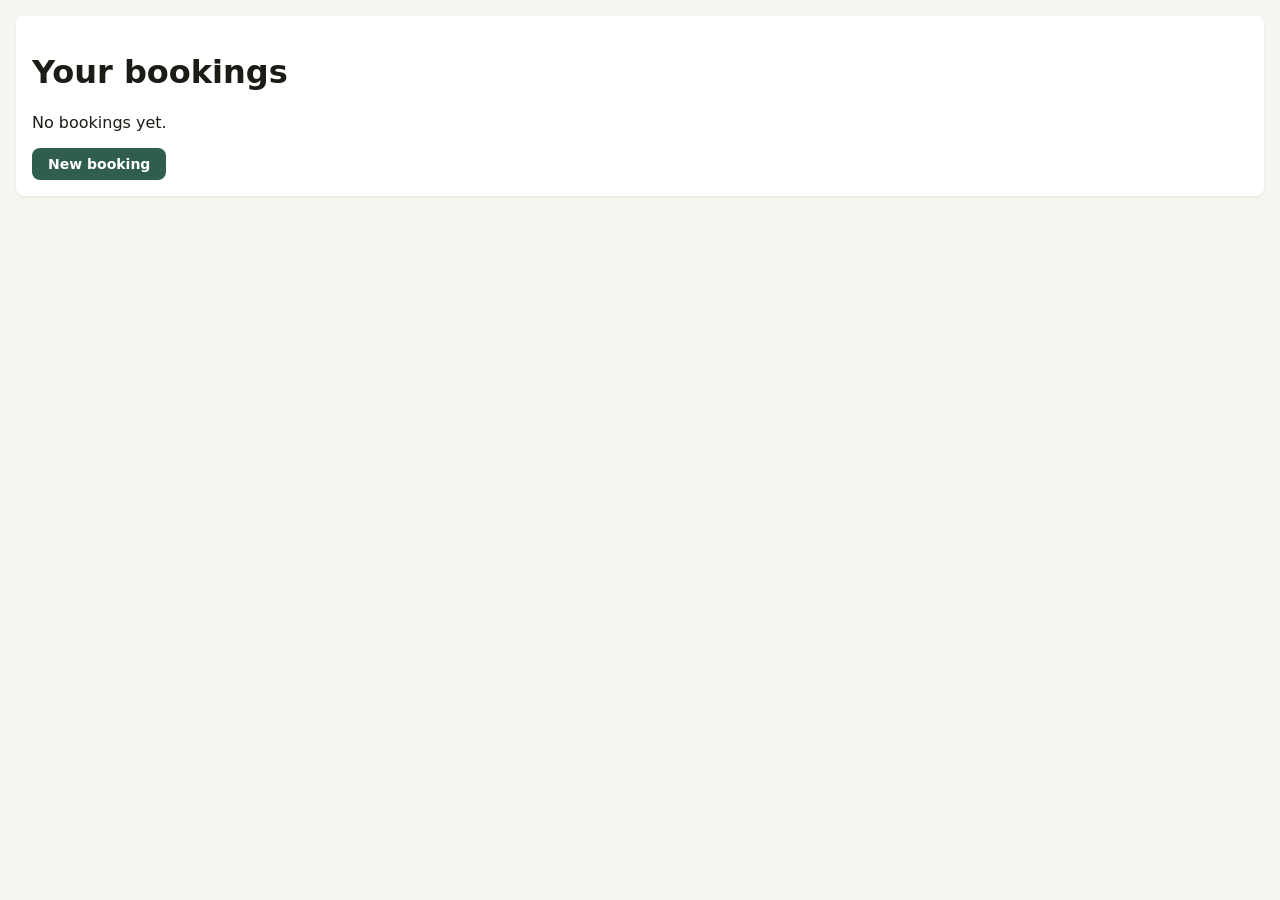
<file: evidence/coine-164/fixture-b/index.html>
<!doctype html>
<html lang="en">
<head>
  <meta charset="utf-8">
  <title>Paddock — Bookings</title>
  <link rel="stylesheet" href="design-kit/tokens.css">
  <link rel="stylesheet" href="styles.css">
</head>
<body>
  <main>
    <div class="card">
      <h1>Your bookings</h1>
      <p>No bookings yet.</p>
      <button class="btn btn-primary">New booking</button>
    </div>
  </main>
</body>
</html>
</file>
<file: evidence/coine-164/fixture-b/design-kit/tokens.css>
/* Vendored export from the Design Kit. Refreshed wholesale; do not edit. */
:root {
  --color-bg: #f7f5f0;
  --color-surface: #ffffff;
  --color-text: #1d1b16;
  --color-primary: #2f5d50;
  --color-primary-text: #ffffff;
  --radius-md: 8px;
  --space-2: 8px;
  --space-4: 16px;
  --font-body: "Inter", system-ui, sans-serif;
}
</file>
<file: evidence/coine-164/fixture-b/styles.css>
body { background: var(--color-bg); color: var(--color-text); font-family: var(--font-body); margin: 0; padding: var(--space-4); }
.card { background: var(--color-surface); border-radius: var(--radius-md); padding: var(--space-4); box-shadow: 0 1px 2px rgba(0,0,0,.08); }
.btn-primary { background: var(--color-primary); color: var(--color-primary-text); border: 0; border-radius: var(--radius-md); padding: var(--space-2) var(--space-4); font: 600 14px var(--font-body); }
</file>
